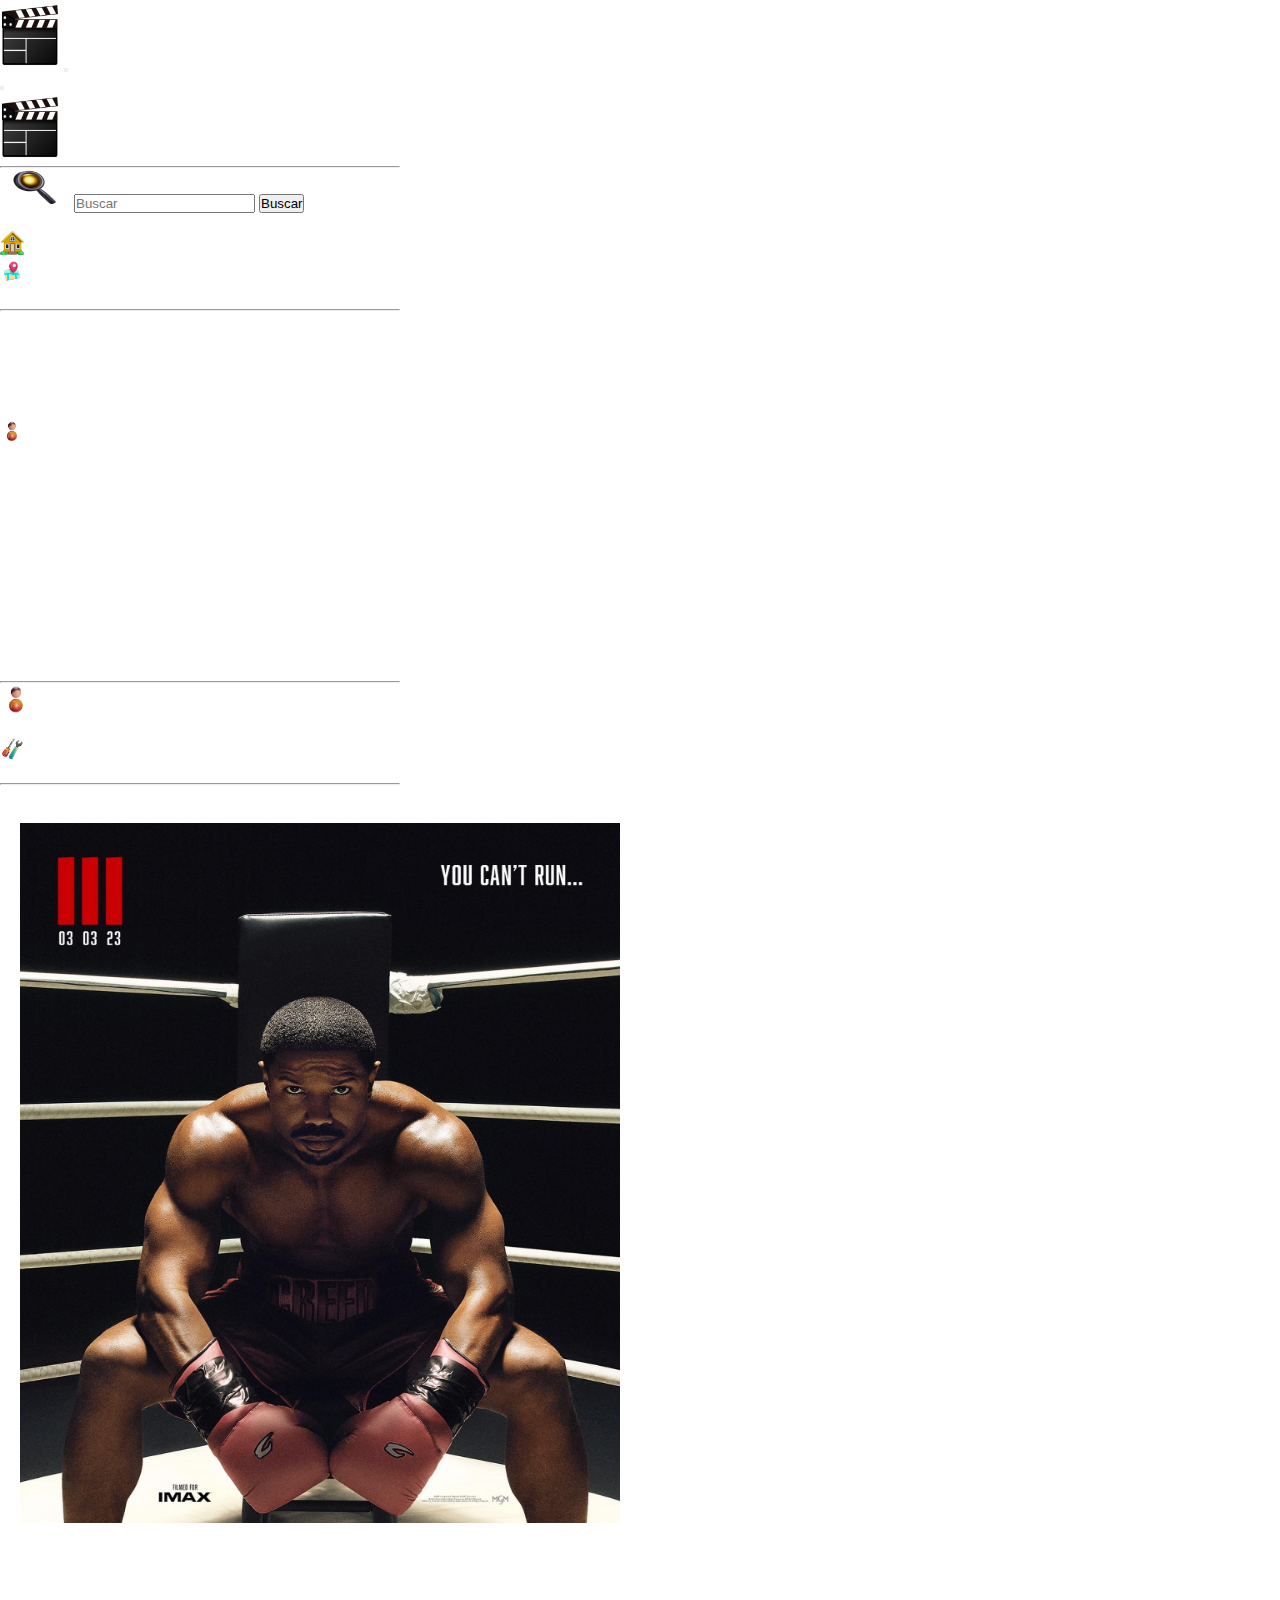
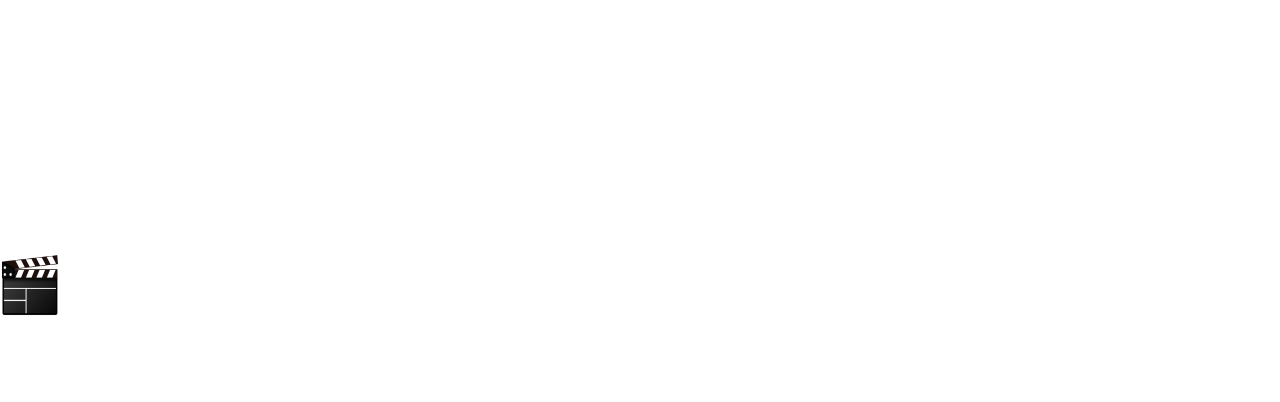
<file: peliculas.html>
<!DOCTYPE html>
<html lang="en">
<head>
    <meta charset="UTF-8">
    <meta http-equiv="X-UA-Compatible" content="IE=edge">
    <meta name="viewport" content="width=device-width, initial-scale=1.0">
    <title>Document</title>
    <link href="https://cdn.jsdelivr.net/npm/bootstrap@5.2.2/dist/css/bootstrap.min.css" rel="stylesheet" integrity="sha384-Zenh87qX5JnK2Jl0vWa8Ck2rdkQ2Bzep5IDxbcnCeuOxjzrPF/et3URy9Bv1WTRi" crossorigin="anonymous">
    <link rel="stylesheet" href="./css/style.css">

    
</head>
<body class="bg-dark"> 

    <header>
        <nav class="navbar bg-dark">
            <div class="container-fluid">
              <a class="navbar-brand" href="./index.html"></a>
              <img class="carrito" src="./img/claqueta.png" alt="">
              <button class="navbar-toggler" type="button" data-bs-toggle="offcanvas" data-bs-target="#offcanvasNavbar" aria-controls="offcanvasNavbar">
                <span class="navbar-toggler-icon"></span>
              </button>
              <div class="offcanvas offcanvas-end" tabindex="-1" id="offcanvasNavbar" aria-labelledby="offcanvasNavbarLabel">
                <div class="offcanvas-header bg-dark">
                  <h5 class="offcanvas-title " id="offcanvasNavbarLabel"></h5>
                  <button type="button" class="btn-close" data-bs-dismiss="offcanvas" aria-label="Close"></button>
                </div>
                <div class="d-flex flex-column flex-shrink-0 p-3 text-bg-dark" style="width: 400px; height: 100%;">
                    <a href="./index.html" class="d-flex align-items-center mb-3 mb-md-0 me-md-auto text-white text-decoration-none">
                      <img src="./img/claqueta.png" alt="mdo" width="60" height="70" >
                      <span class="fs-4">Barra de interaccion</span>
                    </a>
                <hr>
                <ul class="nav nav-pills flex-column mb-auto">
                  <div class="container-fluid">
                    <form class="d-flex" role="search">
                      <img src="./img/zoom-dynamic-premium.png" alt="mdo" width="70" height="40" class="rounded-circle">
                      <input class="buscador form-control me-2" type="search" id="buscador" placeholder="Buscar" aria-label="Search">
                      <button class="btn btn-outline-success" type="button">Buscar</button>
                    </form>
                  </div>
                  <br>
                  <li class="nav-item">
                    <a href="#" class="nav-link active" aria-current="page">
                        <img src="./img/home.png" alt="mdo" width="24" height="24" class="rounded-circle">
                      Home
                    </a>
                  </li>
                  <li>
                    <li class="nav-item dropdown ">
                      <a href="#" class="nav-link text-white dropdown-toggle href=" id="navbarDropdown" role="button" data-bs-toggle="dropdown" aria-expanded="false" aria-current="page">
                        <img src="./img/1111127125202.png" alt="mdo" width="24" height="24" class="rounded-circle">
                        Categorias
                      </a>
                      <ul class="dropdown-menu bg-dark text-white" >
                        <div class="container">
                          <div class="row">
                              
                              <h3>Categorias</h3>

                              <li><hr class="dropdown-divider bg-light"></li>
                              
                              <li><a class="dropdown-item text-white" href="./terror.html">Terror</a></li>

                              <li><a class="dropdown-item text-white" href="./accion.html">Accion</a></li>
      
                              <li><a class="dropdown-item text-white" href="">Comedia</a></li>
      
                              <li><a class="dropdown-item text-white" href="">Familiar</a></li>
      
                              <li><a class="dropdown-item text-white" href="">Ciencia Ficción</a></li>
      
                              <li><a class="dropdown-item text-white" href="">Drama</a></li></div>
                        </div>
                      </ul>
                    </li>
                  </li>
                  <li>
                    <a href="./usuarios.html" class="nav-link text-white">
                      <img src="./img/boy-dynamic-color.png" alt="mdo" width="24" height="24" class="rounded-circle">
                      Creadores
                    </a>
                  </li>
                  <br><br><br><br><br><br><br><br><br><br><br><br><br>
                  <hr>
                  <div class="dropup">
                    <a href="#" class="d-flex align-items-center text-white text-decoration-none dropdown-toggle" data-bs-toggle="dropdown" aria-expanded="false">
                      <img src="./img/boy-dynamic-color.png" alt="" width="32" height="32" class="rounded-circle me-2">
                      <strong>Usuario</strong>
                    </a>
                    <ul class="dropdown-menu dropdown-menu-dark text-small shadow">
                      <li><a class="dropdown-item" href="#">New project...</a></li>
                      <li><a class="dropdown-item" href="#"><img src="./img/tool-dynamic-color.png" alt="mdo" width="24" height="24" class="rounded-circle">Settings</a></li>
                      <li><a class="dropdown-item" href="#">Profile</a></li>
                      <li><hr class="dropdown-divider"></li>
                      <li><a class="dropdown-item" href="#">Sign out</a></li>
                    </ul>
                  </div>
                </ul>
              </div>
            </div>
          </div>
        </div>
      </nav>
    </header>
    
      <main>
        <div class="row">
            <div class="" style="width: 500px; height: 700px; margin: 20px;">
                <img class="portada_pelicula" src="./img/ffrfz2nuoaa7kgi_ewrb.jpg" alt="">
            </div>
            
            <div class=" texto col-6">
                <h1 class="titulo_p">Creed III</h1>
                <br><br>
                <p href="">Adonis Creed, aún dominando el mundo del boxeo, prospera en su carrera y en su vida familiar, pero un amigo de la infancia y antiguo prodigio del boxeo reaparece tras salir de la cárcel y está ansioso por demostrar que merece otra oportunidad.</p>
            </div>
        </div>

      </main>
      
        
          <footer class="d-flex flex-wrap justify-content-between align-items-center py-3 my-4 border-top bg-dark">
            <p class="col-md-4 mb-0 text-muted">&copy; 2022 Company, Inc</p>
        
            <a href="/" class="col-md-4 d-flex align-items-center justify-content-center mb-3 mb-md-0 me-md-auto link-dark text-decoration-none">
              <img src="./img/claqueta.png" alt="mdo" width="60" height="70" >
            </a>
        
            <ul class="nav col-md-4 justify-content-end list-unstyled d-flex">
              <li class="ms-3"><a class="text-muted" href="#"><svg class="bi" width="24" height="24"><use xlink:href="#twitter"/></svg></a></li>
              <li class="ms-3"><a class="text-muted" href="#"><svg class="bi" width="24" height="24"><use xlink:href="#instagram"/></svg></a></li>
              <li class="ms-3"><a class="text-muted" href="#"><svg class="bi" width="24" height="24"><use xlink:href="#facebook"/></svg></a></li>
            </ul>
          </footer>

      <script src="https://cdn.jsdelivr.net/npm/bootstrap@5.2.2/dist/js/bootstrap.bundle.min.js" integrity="sha384-OERcA2EqjJCMA+/3y+gxIOqMEjwtxJY7qPCqsdltbNJuaOe923+mo//f6V8Qbsw3" crossorigin="anonymous"></script>
      <script src="./js/buscador.js"></script>
</body>
</html>
</file>
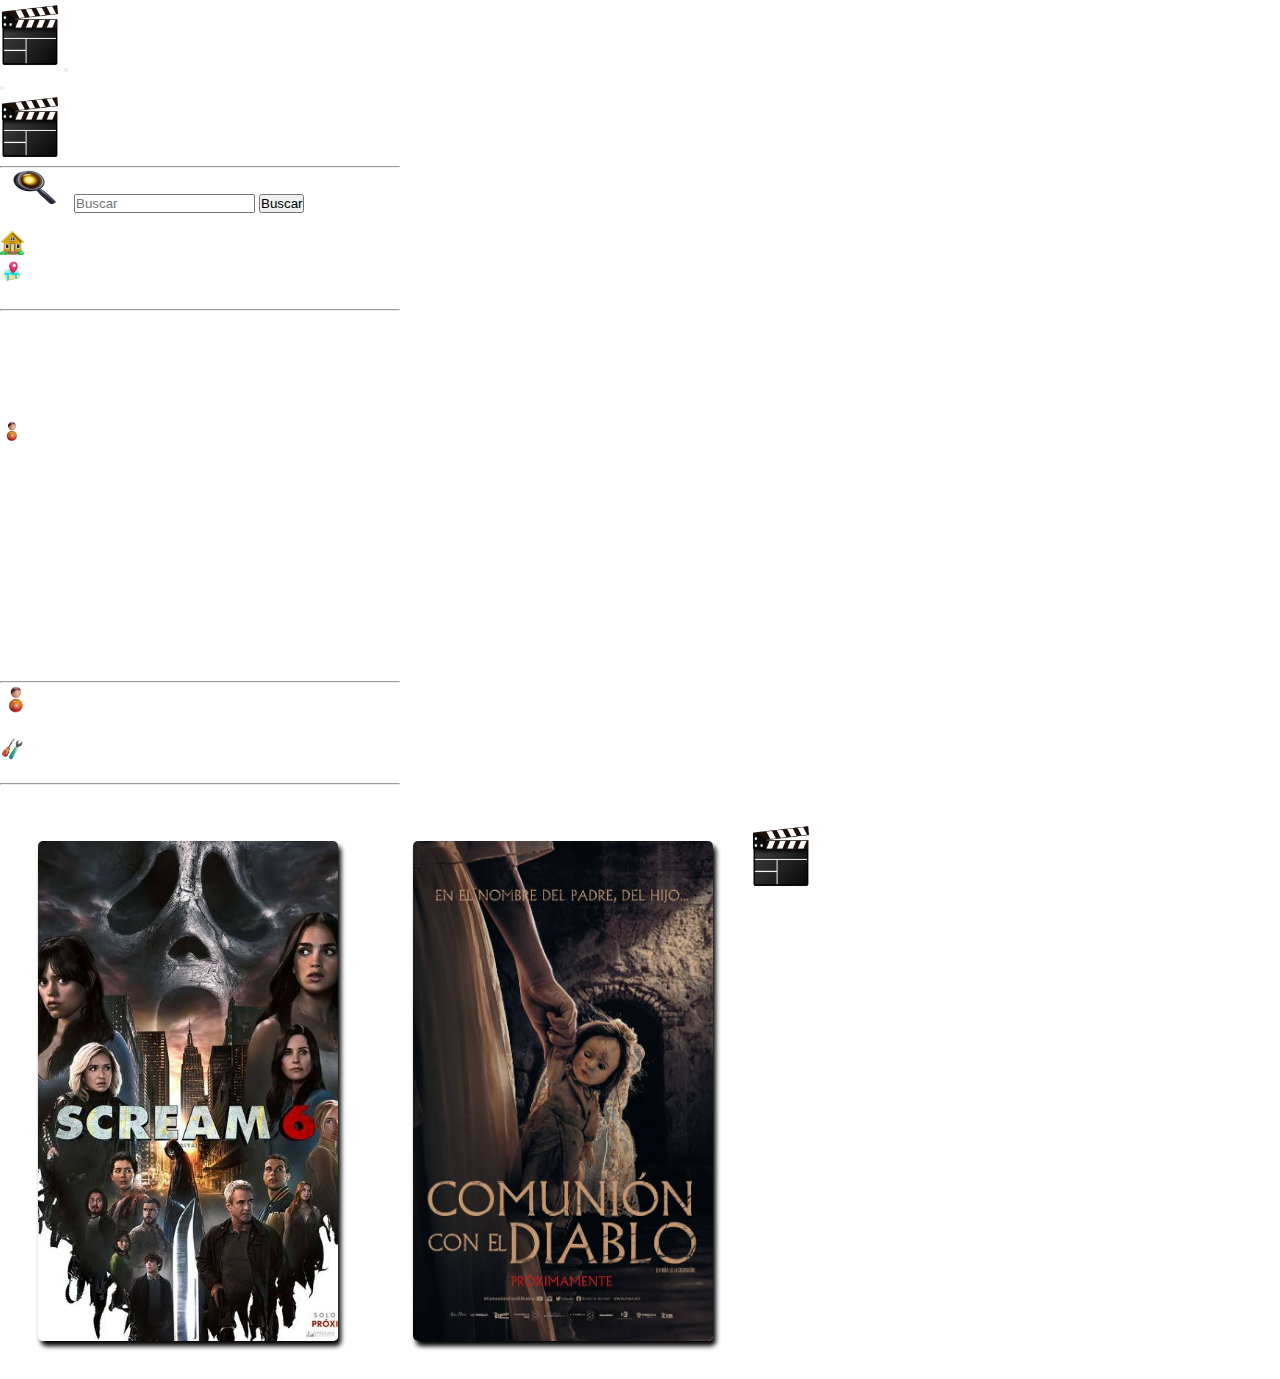
<file: terror.html>
<!DOCTYPE html>
<html lang="en">
<head>
    <meta charset="UTF-8">
    <meta http-equiv="X-UA-Compatible" content="IE=edge">
    <meta name="viewport" content="width=device-width, initial-scale=1.0">
    <title>Document</title>
    <link href="https://cdn.jsdelivr.net/npm/bootstrap@5.2.2/dist/css/bootstrap.min.css" rel="stylesheet" integrity="sha384-Zenh87qX5JnK2Jl0vWa8Ck2rdkQ2Bzep5IDxbcnCeuOxjzrPF/et3URy9Bv1WTRi" crossorigin="anonymous">
    <link rel="stylesheet" href="./css/style.css">

    
</head>
<body class="bg-dark"> 

    <header>
        <nav class="navbar bg-dark">
            <div class="container-fluid">
              <a class="navbar-brand" href="./index.html"></a>
              <img class="carrito" src="./img/claqueta.png" alt="">
              <button class="navbar-toggler" type="button" data-bs-toggle="offcanvas" data-bs-target="#offcanvasNavbar" aria-controls="offcanvasNavbar">
                <span class="navbar-toggler-icon"></span>
              </button>
              <div class="offcanvas offcanvas-end" tabindex="-1" id="offcanvasNavbar" aria-labelledby="offcanvasNavbarLabel">
                <div class="offcanvas-header bg-dark">
                  <h5 class="offcanvas-title " id="offcanvasNavbarLabel"></h5>
                  <button type="button" class="btn-close" data-bs-dismiss="offcanvas" aria-label="Close"></button>
                </div>
                <div class="d-flex flex-column flex-shrink-0 p-3 text-bg-dark" style="width: 400px; height: 100%;">
                    <a href="./index.html" class="d-flex align-items-center mb-3 mb-md-0 me-md-auto text-white text-decoration-none">
                      <img src="./img/claqueta.png" alt="mdo" width="60" height="70" >
                      <span class="fs-4">Barra de interaccion</span>
                    </a>
                <hr>
                <ul class="nav nav-pills flex-column mb-auto">
                  <div class="container-fluid">
                    <form class="d-flex" role="search">
                      <img src="./img/zoom-dynamic-premium.png" alt="mdo" width="70" height="40" class="rounded-circle">
                      <input class="buscador form-control me-2" type="search" id="buscador" placeholder="Buscar" aria-label="Search">
                      <button class="btn btn-outline-success" type="button">Buscar</button>
                    </form>
                  </div>
                  <br>
                  <li class="nav-item">
                    <a href="#" class="nav-link active" aria-current="page">
                        <img src="./img/home.png" alt="mdo" width="24" height="24" class="rounded-circle">
                      Home
                    </a>
                  </li>
                  <li>
                    <li class="nav-item dropdown ">
                      <a href="#" class="nav-link text-white dropdown-toggle href=" id="navbarDropdown" role="button" data-bs-toggle="dropdown" aria-expanded="false" aria-current="page">
                        <img src="./img/1111127125202.png" alt="mdo" width="24" height="24" class="rounded-circle">
                        Categorias
                      </a>
                      <ul class="dropdown-menu bg-dark text-white" >
                        <div class="container">
                          <div class="row">
                              
                              <h3>Categorias</h3>

                              <li><hr class="dropdown-divider bg-light"></li>
                              
                              <li><a class="dropdown-item text-white" href="./terror.html">Terror</a></li>

                              <li><a class="dropdown-item text-white" href="./accion.html">Accion</a></li>
      
                              <li><a class="dropdown-item text-white" href="">Comedia</a></li>
      
                              <li><a class="dropdown-item text-white" href="">Familiar</a></li>
      
                              <li><a class="dropdown-item text-white" href="">Ciencia Ficción</a></li>
      
                              <li><a class="dropdown-item text-white" href="">Drama</a></li></div>
                        </div>
                      </ul>
                    </li>
                  </li>
                  <li>
                    <a href="./usuarios.html" class="nav-link text-white">
                      <img src="./img/boy-dynamic-color.png" alt="mdo" width="24" height="24" class="rounded-circle">
                      Creadores
                    </a>
                  </li>
                  <br><br><br><br><br><br><br><br><br><br><br><br><br>
                  <hr>
                  <div class="dropup">
                    <a href="#" class="d-flex align-items-center text-white text-decoration-none dropdown-toggle" data-bs-toggle="dropdown" aria-expanded="false">
                      <img src="./img/boy-dynamic-color.png" alt="" width="32" height="32" class="rounded-circle me-2">
                      <strong>Usuario</strong>
                    </a>
                    <ul class="dropdown-menu dropdown-menu-dark text-small shadow">
                      <li><a class="dropdown-item" href="#">New project...</a></li>
                      <li><a class="dropdown-item" href="#"><img src="./img/tool-dynamic-color.png" alt="mdo" width="24" height="24" class="rounded-circle">Settings</a></li>
                      <li><a class="dropdown-item" href="#">Profile</a></li>
                      <li><hr class="dropdown-divider"></li>
                      <li><a class="dropdown-item" href="#">Sign out</a></li>
                    </ul>
                  </div>
                </ul>
              </div>
            </div>
          </div>
        </div>
      </nav>
    </header>
    
      <main>

        <div>

        <div class="row">

        <ul>

          <li class="lii peliculas">
            <div class="card card6 col-xs-6 col-sm-6 col-md-6 col-lg-4" style="width: 300px; height: 500px;">
              <div class="content">
                <h2>Scream 6</h2>
                <a class="Option" href="">Ver Detalles</a>
              </div>
            </div>
          </li>

          <li class="lii peliculas">
            <div class="card card8 col-xs-6 col-sm-6 col-md-6 col-lg-4" style="width: 300px; height: 500px;">
              <div class="content">
                <h2>Comunión con el diablo</h2>
                <a class="Option" href="">Ver Detalles</a>
              </div>
            </div>
          </li>

        </ul>

      </div>
        
        
      </main>
      
        
          <footer class="d-flex flex-wrap justify-content-between align-items-center py-3 my-4 border-top bg-dark">
            <p class="col-md-4 mb-0 text-muted">&copy; 2022 Company, Inc</p>
        
            <a href="/" class="col-md-4 d-flex align-items-center justify-content-center mb-3 mb-md-0 me-md-auto link-dark text-decoration-none">
              <img src="./img/claqueta.png" alt="mdo" width="60" height="70" >
            </a>
        
            <ul class="nav col-md-4 justify-content-end list-unstyled d-flex">
              <li class="ms-3"><a class="text-muted" href="#"><svg class="bi" width="24" height="24"><use xlink:href="#twitter"/></svg></a></li>
              <li class="ms-3"><a class="text-muted" href="#"><svg class="bi" width="24" height="24"><use xlink:href="#instagram"/></svg></a></li>
              <li class="ms-3"><a class="text-muted" href="#"><svg class="bi" width="24" height="24"><use xlink:href="#facebook"/></svg></a></li>
            </ul>
          </footer>

      <script src="https://cdn.jsdelivr.net/npm/bootstrap@5.2.2/dist/js/bootstrap.bundle.min.js" integrity="sha384-OERcA2EqjJCMA+/3y+gxIOqMEjwtxJY7qPCqsdltbNJuaOe923+mo//f6V8Qbsw3" crossorigin="anonymous"></script>
      <script src="./js/buscador.js"></script>
</body>
</html>
</file>
<file: css/style.css>
* {
  margin: 0;
  padding: 0;
  box-sizing: border-box;
}

.nav-item{
    color: white;
}

.navbar{
    color: white;
}

.nav-link{
    color: white;
}

.offcanvas-title{
    color: white;
}

main{
  background-image: url(https://www.teahub.io/photos/full/98-987941_vintage-black-leather-background.jpg);
  background-repeat: no-repeat;
  background-size: cover;
  background-attachment: fixed;
  background-position: center center;
  height: 100%;
  width: 100%;
}

.alo{
  margin: 0%;
}

.carrito{
  height: 70px;
  width: 60px;
}

.logo{
  height: 70px;
  width: 60px;
}

.Option {
  /* color: #8C30F5; */
  text-decoration: none;
  border-radius: 25;
  margin: 0 50px;
  /* TODO */
  width: 200px;
  padding: 12px;
  font-size: 16px;
  background: #000000;
  border-radius: 8px;
  flex: none;
  display: flex;
  order: 1;
  align-self: center;
  flex-grow: 0;
  justify-content: center;
  align-items: center;
  text-decoration: none;
  color: #ffffff;
  border: none;
  border-style: none;
  cursor: pointer;
  outline: inherit;
}








.bd-placeholder-img {
  font-size: 1.125rem;
  text-anchor: middle;
  -webkit-user-select: none;
  -moz-user-select: none;
  user-select: none;
}

@media (min-width: 768px) {
  .bd-placeholder-img-lg {
    font-size: 3.5rem;
  }
}

.b-example-divider {
  height: 3rem;
  background-color: rgba(0, 0, 0, .1);
  border: solid rgba(0, 0, 0, .15);
  border-width: 1px 0;
  box-shadow: inset 0 .5em 1.5em rgba(0, 0, 0, .1), inset 0 .125em .5em rgba(0, 0, 0, .15);
}

.b-example-vr {
  flex-shrink: 0;
  width: 1.5rem;
  height: 100vh;
}

.bi {
  vertical-align: -.125em;
  fill: currentColor;
}

.nav-scroller {
  position: relative;
  z-index: 2;
  height: 2.75rem;
  overflow-y: hidden;
}

.nav-scroller .nav {
  display: flex;
  flex-wrap: nowrap;
  padding-bottom: 1rem;
  margin-top: -1px;
  overflow-x: auto;
  text-align: center;
  white-space: nowrap;
  -webkit-overflow-scrolling: touch;
}

.card{
  width: 18rem;
  height: 500px;
  margin: 1cm;
  border-radius: 5px;
  box-shadow: 3px 5px 5px black;
  background-image:url(../img/ba66d18c07598a7ef7e830c1e1fa444e69df73643e104799a7b8a6b9bf2fe7ac._RI_V_TTW_.jpg);
  background-repeat: no-repeat;
  background-size: cover;
  background-position: center center;
}


.card2{
  width: 18rem;
  height: 500px;
  margin: 1cm;
  border-radius: 5px;
  box-shadow: 3px 5px 5px black;
  background-image:url(../img/ffrfz2nuoaa7kgi_ewrb.jpg);
  background-repeat: no-repeat;
  background-size: cover;
  background-position: center center;
}

.card3{
  width: 18rem;
  height: 500px;
  margin: 1cm;
  border-radius: 5px;
  box-shadow: 3px 5px 5px black;
  background-image:url(../img/unnamed.jpg);
  background-repeat: no-repeat;
  background-size: cover;
  background-position: center center;
}

.card4{
  width: 18rem;
  height: 500px;
  margin: 1cm;
  border-radius: 5px;
  box-shadow: 3px 5px 5px black;
  background-image:url(../img/P6ZS6IRFCRANNCGJL776KZWYPQ.jpg);
  background-repeat: no-repeat;
  background-size: cover;
  background-position: center center;
}

.card5{
  width: 18rem;
  height: 500px;
  margin: 1cm;
  border-radius: 5px;
  box-shadow: 3px 5px 5px black;
  background-image:url(../img/puss-in-boots-the-last-wish-poster-thumbnail2.jpg);
  background-repeat: no-repeat;
  background-size: cover;
  background-position: center center;
}

.card6{
  width: 18rem;
  height: 500px;
  margin: 1cm;
  border-radius: 5px;
  box-shadow: 3px 5px 5px black;
  background-image:url(../img/images.jpg);
  background-repeat: no-repeat;
  background-size: cover;
  background-position: center center;
}

.card7{
  width: 18rem;
  height: 500px;
  margin: 1cm;
  border-radius: 5px;
  box-shadow: 3px 5px 5px black;
  background-image:url(../img/avatar.jpg);
  background-repeat: no-repeat;
  background-size: cover;
  background-position: center center;
}

.card8{
  width: 18rem;
  height: 500px;
  margin: 1cm;
  border-radius: 5px;
  box-shadow: 3px 5px 5px black;
  background-image:url(../img/comunion.jpg);
  background-repeat: no-repeat;
  background-size: cover;
  background-position: center center;
}

.card9{
  width: 18rem;
  height: 500px;
  margin: 1cm;
  border-radius: 5px;
  box-shadow: 3px 5px 5px black;
  background-image:url(https://encrypted-tbn0.gstatic.com/images?q=tbn:ANd9GcSijIuCepXRbuuECT5GHv2gk_bdg5W5mVS0iLOzFRgCyiZuTwSu);
  background-repeat: no-repeat;
  background-size: cover;
  background-position: center center;
}

.card10{
  width: 18rem;
  height: 500px;
  margin: 1cm;
  border-radius: 5px;
  box-shadow: 3px 5px 5px black;
  background-image:url(https://encrypted-tbn3.gstatic.com/images?q=tbn:ANd9GcQ4FhpOveh4d8b_vu_DqegmbpC13z3-iHV_XfdqqIimY_GdNDG1);
  background-repeat: no-repeat;
  background-size: cover;
  background-position: center center;
}

.card11{
  width: 18rem;
  height: 500px;
  margin: 1cm;
  border-radius: 5px;
  box-shadow: 3px 5px 5px black;
  background-image:url(https://encrypted-tbn2.gstatic.com/images?q=tbn:ANd9GcTn0D7Bb6Y6ot74OrDHOemRyaFjJq7KIpvKae-QDazfGgT9ycOZ);
  background-repeat: no-repeat;
  background-size: cover;
  background-position: center center;
}

.card12{
  width: 18rem;
  height: 500px;
  margin: 1cm;
  border-radius: 5px;
  box-shadow: 3px 5px 5px black;
  background-image:url(https://encrypted-tbn2.gstatic.com/images?q=tbn:ANd9GcQCVsIH_fzlUD2m4v-O3IDF_YxD724OGFlniSWoP7vr4NMWWXXm);
  background-repeat: no-repeat;
  background-size: cover;
  background-position: center center;
}

.content{
  width: 100%;
  height: 100%;
  display: flex;
  flex-direction: column;
  align-items: center;
  justify-content: center;
  background: rgba(0, 0, 0, .7);
  opacity: 0;
  transition: .5s;
}

.content h2, a {
  color:rgba(255, 255, 255, .8)
}

.card:hover .content {
  opacity: 1;
}

.card2:hover .content {
  opacity: 1;
}

.card3:hover .content {
  opacity: 1;
}

.card4:hover .content {
  opacity: 1;
}

.card5:hover .content {
  opacity: 1;
}

.card6:hover .content {
  opacity: 1;
}

.card7:hover .content {
  opacity: 1;
}

.card8:hover .content {
  opacity: 1;
}

.carrucel{
  width: 500px;
  height: 700px ;
}

.filtro{
  display: none;
}

ul {
  list-style-type: none;
}

.lii {
  float: left;
}




/* Peliculas */

.portada_pelicula{
  width: 600px;
  height: 700px;
}

p{
  color: white;
}

.titulo_p{
  text-align: center;
  color: white;

}

.texto{
  margin: 100px;
}
</file>
